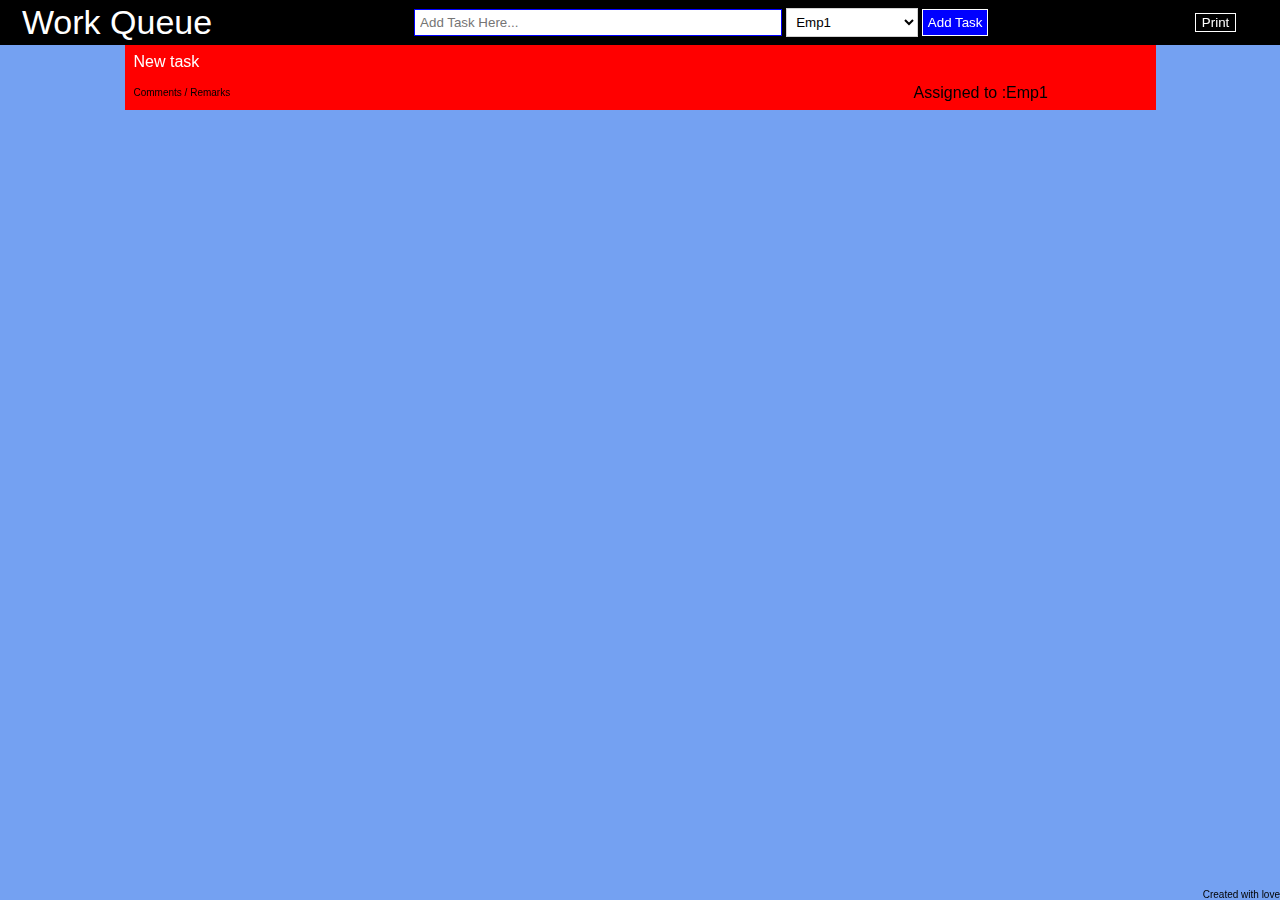
<file: WQServer/Pages/index.html>
<html><head><title>Work Queue</title><link rel="stylesheet" type="text/css" href="MyStyle.css"><script src="jquery-1.11.2.min.js"></script><script src="taskentry.js"></script><script src="Code.js"></script><script src="Startup.js"></script></head><body><!--<body onbeforeunload="return dontrefresh()">--><div class="banner"><table width="100%" class="banner"><tr><td>&nbsp&nbspWork Queue</td><td><input type="text" id="task" autofocus="true" placeholder="Add Task Here..."></input></td><td><select id="assignto"><option>Emp1</option><option>Emp2</option><option>Emp3</option></select></td><td><button id="add" class="mainbtn">Add Task</button></td><td><div align="center" id='hold'><table id='loading'><tr><td><marquee direction='right'>o&nbsp&nbspo&nbsp&nbspo&nbsp&nbspo</marquee></td></tr></table></div></td><td><button onclick="window.print()">Print</button></td></tr></table></div><div id="sheet"><div class='redder' style="background-color: red" id='T163' onmouseover="showctl('T163')" onmouseleave="hidectl('T163')"><table width='100%'><tr><td class='wt' id='tskT163' colspan='2'>New task</td><td align='center' rowspan='2' width='10%' class='ctl' id='ctlT163'><button onclick="pending('T163')">Pending</button><br><button onclick="done('T163')">Closed</button><button onclick="rmv('T163')">Remove</button></td></tr><tr><td contentEditable='true' class='lower' id='cmntT163'>Comments / Remarks</td><td align=right>Assigned to :Emp1</td></tr></table></div></div><div id="spt">Created with love</div></body></html>
</file>
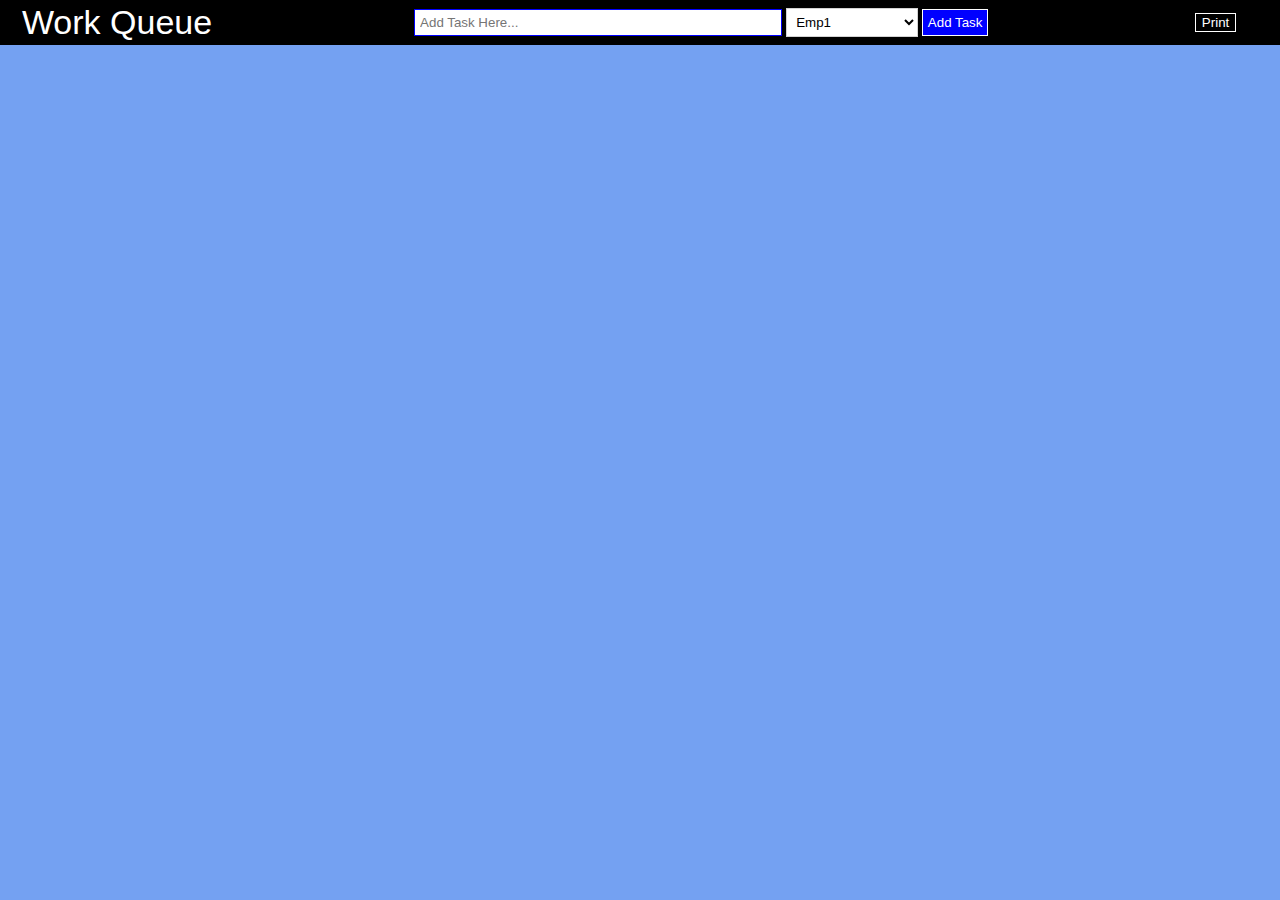
<file: WQServer/Pages/start.html>
<html>
<head>
<title>Work Queue</title>
<link rel="stylesheet" type="text/css" href="MyStyle.css">
<script src="jquery-1.11.2.min.js"></script>
<script src="taskentry.js"></script>
<script src="Code.js"></script>
<script src="Startup.js"></script>
</head>
<body>
<!--<body onbeforeunload="return dontrefresh()">-->
<div class="banner">
<table width="100%" class="banner"><tr>
<td>&nbsp&nbspWork Queue</td>
<td>
<input type="text" id="task" autofocus="true" placeholder="Add Task Here..."></input>
</td>
<td>
<select id="assignto">
<option>Emp1</option>
<option>Emp2</option>
<option>Emp3</option>
</select>
</td>
<td><button id="add" class="mainbtn">Add Task</button></td><td><div align="center" id='hold'><table id='loading'><tr><td><marquee direction='right'>o&nbsp&nbspo&nbsp&nbspo&nbsp&nbspo</marquee></td></tr></table></div></td>
<td><button onclick="window.print()">Print</button></td>
</tr>
</table>

</div>

<div id="sheet">
</file>
<file: WQServer/Pages/MyStyle.css>
body
{
margin: 0px;
font-family: wf_SegoeUI,'Segoe UI',Segoe,'Segoe WP',Tahoma,Verdana,Arial,sans-serif;
font-style: normal;
font-size: 20px;
font-weight: 200;
background-color: rgb(116, 161, 242);

}
#sheet
{
text-align: center;

}
.redder
{
text-align: left;
display: inline-block;
cursor: default;
color: white;
padding-left: 5px;
background-color: red;
border-style: solid;
border-color: rgba(0,0,0,0);
//border-radius: 10px;
border-width: 1px;
width: 80%;
overflow: hidden;

}
.redder:hover
{
border-color: white;
}
.wt
{
color: white;
}

.ctl
{
visibility: hidden;
}
.banner
{
//padding-bottom: 5px;
//text-align: center;
color: white;
font-size: 34px;
background-color: black;
}

.lower
{
font-size: 10px;
}

button, .mainbtn
{
border-style: solid;
border-width: 1px;
border-color: white;
color: white;
background-color: rgba(0,0,0,0);
outline: none;

}
.mainbtn
{
background-color: blue;
padding: 5px;
}
button:hover
{
background-color: skyblue;
//border-color: black;
cursor: pointer;
color: black;
}
button:active
{
background-color: white;
color: black;
}
input, select
{
border-style: solid;
border-width: 1px;
border-color: lightgray;
background-color: white;
outline: none;
padding: 5px;
width: 100%;
}

input:focus, select:focus
{
border-color: blue;
}


td{outline: none;}


#spt
{
position: fixed;
bottom: 0px;
right: 0px;
font-size: 10px;
}
#hold
{
visibility: hidden;
}
#loading
{
color: white;
}
</file>
